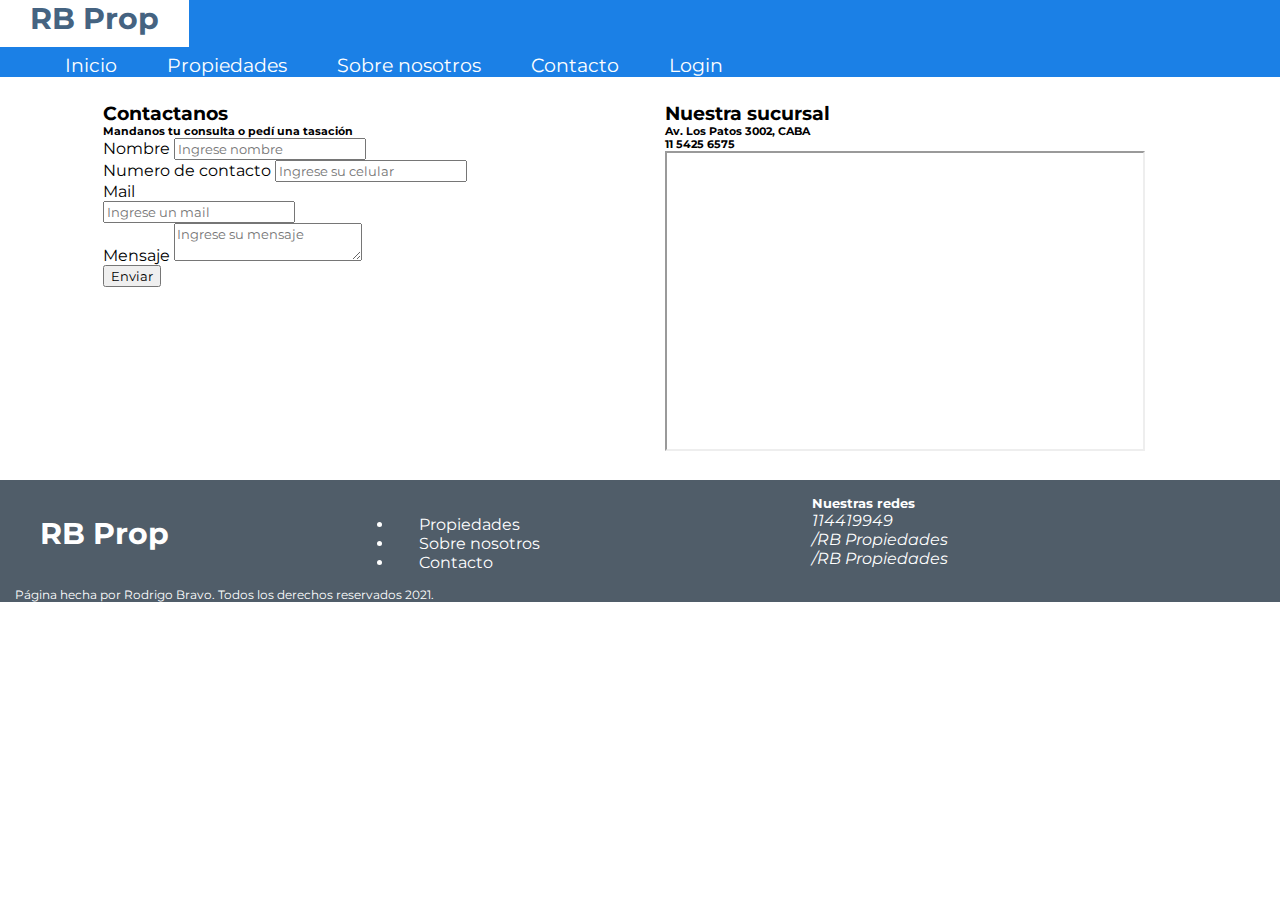
<file: html/contacto.html>
<!doctype html>
<html lang="es">
  <head>
    <!-- Required meta tags -->
    <meta charset="utf-8">
    <meta name="viewport" content="width=device-width, initial-scale=1">
    <!-- Hoja de estilo-->
    <link rel="stylesheet" href="../css/estilos.css">
         <!--Fuentes-->
     <link rel="preconnect" href="https://fonts.googleapis.com">
     <link rel="preconnect" href="https://fonts.gstatic.com" crossorigin>
     <link href="https://fonts.googleapis.com/css2?family=Montserrat&display=swap" rel="stylesheet">
     <link rel="stylesheet" href="https://use.fontawesome.com/releases/v5.8.1/css/all.css" integrity="sha384-50oBUHEmvpQ+1lW4y57PTFmhCaXp0ML5d60M1M7uH2+nqUivzIebhndOJK28anvf" crossorigin="anonymous">
     <!-- Bootstrap CSS -->
    <link href="https://cdn.jsdelivr.net/npm/bootstrap@5.1.1/dist/css/bootstrap.min.css" rel="stylesheet" integrity="sha384-F3w7mX95PdgyTmZZMECAngseQB83DfGTowi0iMjiWaeVhAn4FJkqJByhZMI3AhiU" crossorigin="anonymous">
    <!--Javascript-->
    <title>Contacto</title>

    <script src="/js/util.js"></script>
    <script src="/js/app.js"></script>
  </head>

  <body>
    <header class="header">
      <nav class="nav">
        <a href="../index.html" class="logo">RB Prop</a>
        <ul class="menu">
          <li class="nav-menu-item"><a href="../index.html">Inicio</a></li>
          <li class="nav-menu-item"><a href="../html/propiedades.html">Propiedades</a></li>
          <li class="nav-menu-item"><a href="../html/sobrenosotros.html">Sobre nosotros</a></li>
          <li class="nav-menu-item"><a href="../html/contacto.html">Contacto</a></li>
          <li class="nav-menu-item"><a href="../html/login.html">Login</a></li> 
                 </ul>
      </nav>      
      </header>
        <div class="main-contacto">
  <div class="form-contacto">
  <h3>Contactanos</h3>
  <h6>Mandanos tu consulta o pedí una tasación</h6>

  <form>
<div class="mb-2">
    <label class="form-label">Nombre</label>
    <input type="text" class="form-control" id="nombre" placeholder="Ingrese nombre" required>
  </div>
  <div class="mb-2">
    <label class="form-label">Numero de contacto</label>
    <input type="text" class="form-control" id="telefono" placeholder="Ingrese su celular" required>
  </div>
  <div class="mb-2">
    <label class="form-label">Mail</label>
    <div class="input-group has-validation">
      <input type="text" class="form-control" id="mail" aria-describedby="inputGroupPrepend3 validMail" placeholder="Ingrese un mail" required>
    </div>
  </div>
  
  <div class="mb-3">
    <div class="mb-3">
      <label class="form-label">Mensaje</label>
      <textarea class="form-control" id="mensaje" rows="2" placeholder="Ingrese su mensaje"></textarea>
    </div>
    <div id="error"></div>
  <div class="mb-3">
    <button class="btn btn-primary" type="submit" id="btn-enviar" onclick='validarFormulario()'>Enviar</button>
  </div>
  </div>
</div>
</form>
<div class="sucursales">
<h3>Nuestra sucursal</h3>
<h6>Av. Los Patos 3002, CABA</h6>
<h6>11 5425 6575 </h6>
<iframe src="https://www.google.com/maps/embed?pb=!1m18!1m12!1m3!1d3282.5208261073662!2d-58.407875682556146!3d-34.6415475!2m3!1f0!2f0!3f0!3m2!1i1024!2i768!4f13.1!3m3!1m2!1s0x95bccb127ee923ef%3A0xd7f744140e226b96!2sCentro%20De%20Formacion%20Profesional%20N%C2%B0%3A%2036!5e0!3m2!1ses!2sar!4v1633233605514!5m2!1ses!2sar" allowfullscreen="" loading="lazy"></iframe>
</div>
    </div>
    <footer class="footer">
      <div class="columnas-footer">
      <div class="col-logo">
      <a href="#" class="logo">RB Prop</a>
      </div>
      <div class="col-menu">
        <ul class="nav-menu-footer">
          <li class="nav-menu-item"><a href="../rbprop/html/propiedades.html">Propiedades</a></li>
          <li class="nav-menu-item"><a href="../rbprop/html/sobrenosotros.html">Sobre nosotros</a></li>
          <li class="nav-menu-item"><a href="../rbprop/html/contacto.html">Contacto</a></li>
        </ul>
      </div>
      <div class="col-redes">
        <h5>Nuestras redes</h5>
        <i class="fab fa-whatsapp">  114419949</i>
        <br><i class="fab fa-facebook">  /RB Propiedades</i>
        <br><i class="fab fa-instagram">  /RB Propiedades</i>
      </div>
    </div>
    <div class="copyrigth">
      Página hecha por Rodrigo Bravo. Todos los derechos reservados 2021.
    </footer>


    <!-- Option 1: Bootstrap Bundle with Popper -->
    <script src="https://cdn.jsdelivr.net/npm/bootstrap@5.1.1/dist/js/bootstrap.bundle.min.js" integrity="sha384-/bQdsTh/da6pkI1MST/rWKFNjaCP5gBSY4sEBT38Q/9RBh9AH40zEOg7Hlq2THRZ" crossorigin="anonymous"></script>
    
  </body>
</html>
</file>
<file: css/estilos.css>
*{
    margin: 0;
    box-sizing: border-box;
    font-family: 'Montserrat', sans-serif;
    
}


.header{
    background-color:rgb(27, 128, 230);
    width: 100%;
    
}


.menu{
    display: flex;
    list-style: none;
    font-size: 1.2em;
    margin-top: 16px;
}

.nav-menu-item > a{
    color: white;
    text-decoration: none;
    padding: 15px 25px;
    width: max-content;
}


.menu > .nav-menu-item > a:hover{
    color: white;
    background-color: rgb(69, 99, 129);
}

.logo{
    font-size: 30px;
    font-weight: bold;
    color: white;
    text-decoration: none;
    padding: 10px 30px;
}
.logo:hover{
    background-color: white;
    color:  rgb(69, 99, 129);
}
.main >.busqueda-inicio > img{
width: 100%;

}


.main > div.img-fondo> img{
    width: 100%;
    height: 500px;
    filter: brightness(75%); 
}

.footer{
    background-color:rgb(80, 93, 105);
    color: white;
    width:100%;
}
footer > div.columnas-footer{
    padding: 15px 10px;
    display: flex;
    flex-direction: row;
}

footer > div.columnas-footer > div.col-logo{
margin: auto;
width: 30%;
}

footer > div.columnas-footer > div.col-menu{
    padding-top: 20px;
    width: 40%;
}

.columnas-footer > div.col-menu > ul > li> a:hover{
  text-decoration: underline;
  color:white;
}

footer > div.columnas-footer > div.col-menu >a{
    color: white;
    text-decoration: none;
    padding: 15px 25px;
    list-style: none;
}
footer > div.columnas-footer > div.col-redes{
    width: 40%;
}

.copyrigth{
padding: 0px 15px;
font-size: 12px;
}

.main{
    position: relative;
    text-align: center;
    width:100%;
    
}
.busqueda-inicio > div.texto-portada{
    position: absolute;
    top: 5%;
    left: 5%;
    color:white;
}

.busqueda-inicio > .botones-busqueda{
    position: absolute;
    top: 20%;
    left: 5%;
}
.busqueda-inicio > .botones-busqueda > button{
    font-size: 25px;
    width: 200px;
}

.prop-destacadas{
    text-align: center;
    margin: auto;
    padding: 15px 10px;
    animation-name: opacidad;
    animation-duration: 3s;
    width: 80%;
}

.propiedades{
    display: grid;
    grid-template-areas: "prop1 prop2 prop3"
                         "prop4 prop5 prop6"
                         "prop7 prop8 prop9";
    margin:10px;
    grid-gap: 20px;
    width:auto;
    }


.prop-general{
    text-align: center;
    margin: auto;
    padding: 15px 10%;
    animation-name: opacidad;
    animation-duration: 1s;

}
.propiedades > div > img
{
    height: 200px;
    width: 300px;

}
.propiedades > div 
{
    border: solid black 1px;
}

.propiedades >div:hover{
opacity: 80%;
}


.main-contacto{
    display: flex;
    flex-direction: row;
    justify-content: center;
}


.form-contacto{
    width: 40%;
    margin: 25px;
}

.sucursales{
    width: 40%;
    margin: 25px;

}
.sucursales > iframe{
    width: 480px;
    height: 300px;
}
.form-contacto > h3{
font-weight: bold;
}
.sucursales > h3{
    font-weight: bold;
}

.login{
    box-sizing: content-box;
    width: 100%;
    padding: 5% 0 10%;
    text-align: center;
}
.form-login{
    width: 30%;
    margin: auto;
}

.main-sn{
    padding: 5% 10%;
    width: 100%;
}


@keyframes opacidad{
    from{
        opacity: 0;
    }
    to{
        opacity: 1;
    }
}


  @media only screen and (max-width: 800px) {
    .main{
        width: 100%;

    }
    
        
    .propiedades{
        display: grid;
        grid-template-areas: "prop1 prop2"
                             "prop3 prop4"
                             "prop5 prop6"
                             "prop7 prop8";
        margin: 10px;
        grid-gap: 10px;

    }
    .logo
    {
    width: 100%;
    text-align: center;
}
    .menu{
        font-size: 1em;
    }
    .texto-portada{

        text-align: center;
    }


    footer > div.columnas-footer{
        padding: 10px 0;
        width: 100%;
        display: block;
    }
    footer > div.columnas-footer > div.col-logo{
    width: 100%;
    text-align: center;
    padding: 10px 0;
    }
    
    footer > div.columnas-footer > div.col-menu{
        padding: 5px 25px;
        width: 50%;
        display:inline-block;
    }
    footer > div.columnas-footer > div.col-redes{
        width: 40%;
        display: inline-block;
    }    

    .main-contacto{
        flex-direction: column;
        margin-left: 20%;
    }
    .form-contacto{
        width: 80%;
    }
    .sucursales{
        width: 80%;
    }
    .sucursales > iframe{
        width: 350px;
        height: 300px;
    }
}
  
  @media only screen and (max-width: 480px) {
 
.menu{
    font-size: 0.9em;
    margin-top: 4px;
    padding: 0;
}

.menu > li:nth-child(3) > a{
    padding: 0px 5px;
}

.nav-menu-item > a{
    padding: 5px 10px;

}   
    .busqueda-inicio > .botones-busqueda{
        top: 15%;
        left: 10%;    
        
    }
    .busqueda-inicio > .botones-busqueda > button{
        font-size: 18px;
        width: 150px;
    }
    .propiedades{
        display: grid;
        grid-template-areas: "prop1"
                             "prop2"
                             "prop3"
                             "prop4"
                             "prop5"
                             "prop6"
                             "prop7"
                             "prop8";
        margin: 10px;
        grid-gap: 10px;
    }
    .sucursales > iframe{
        width: 300px;
        height: 250px;
    }

  }
</file>
